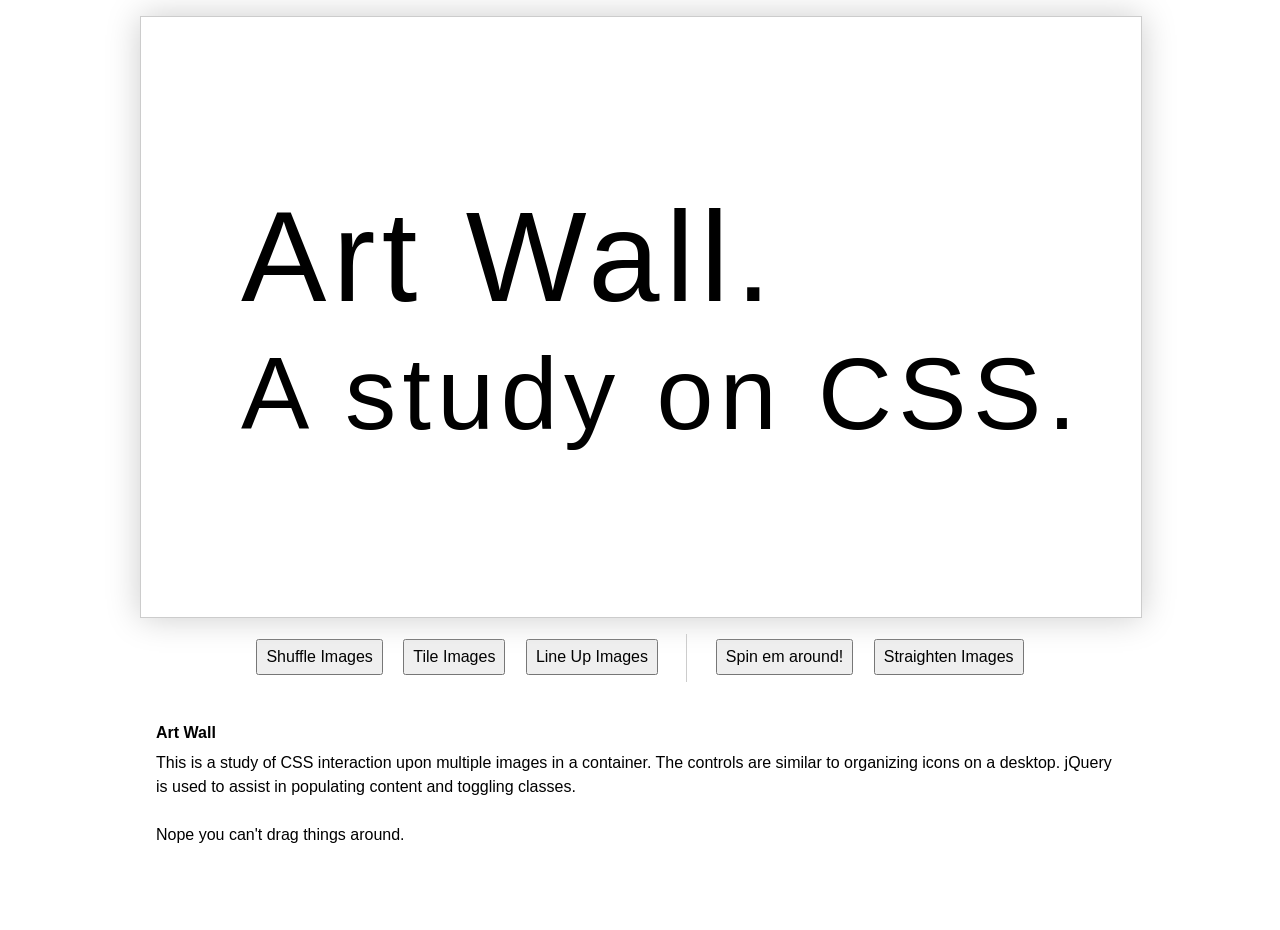
<file: art-wall/index.html>
<!--
// All code and photography is free, open source, and public domain.
// I am the author of these works and I release them. Eric James, 2016.
-->
<!DOCTYPE html>
<html>
    <head>
        <title>
            Art Wall.
        </title>
        <meta charset="utf-8"/>
        <meta content="width=device-width,initial-scale=1" name="viewport"/>
        <link href="css/normalize.css" rel="stylesheet"/>
        <link href="css/style.css" rel="stylesheet"/>
        <script src="js/jquery.min.js" type="text/javascript">
        </script>
        <script src="js/jsonData.js" type="text/javascript">
        </script>
        <script src="js/artwall.js" type="text/javascript">
        </script>
    </head>
    <body>
        <div class="container">
            <div id="canvas">
                <h1 id="canvas-title">
                    <span class="title">Art Wall.</span><br />
                    <span class="description">A study on CSS.</span>
                </h1>
            </div>
            <div class="controls">
                <button id="randomize">
                    Shuffle Images
                </button>
                <button id="tilelize">
                    Tile Images
                </button>
                <button id="lineup">
                    Line Up Images
                </button>
                <div class="divider">
                </div>
                <button id="spinnerize">
                    Spin em around!
                </button>
                <button id="straightenup">
                    Straighten Images
                </button>
            </div>
            <div class="about">
                <h1>
                    Art Wall
                </h1>
                This is a study of CSS interaction upon multiple images in a container.
                The controls are similar to organizing icons on a desktop.
                jQuery is used to assist in populating content and toggling classes.<br /><br />
                Nope you can't drag things around.
            </div>
        </div>
    </body>
</html>
</file>
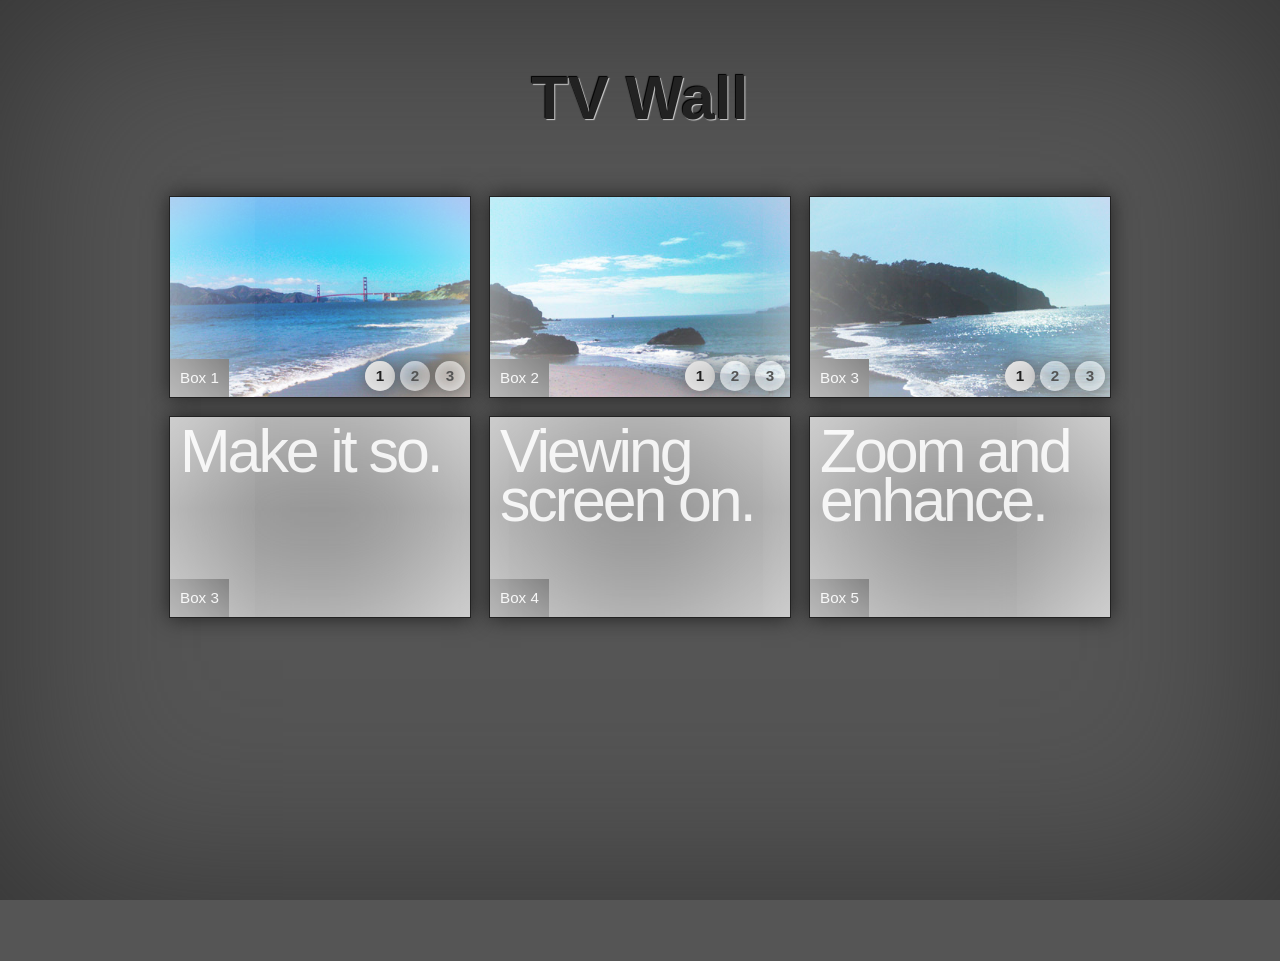
<file: tv-wall/tv-wall.html>
<!doctype html>
<html lang="en">
<head>
  <meta charset="utf-8">
  <meta http-equiv="X-UA-Compatible" content="IE=edge,chrome=1">
  <title>TV Wall</title>
  <meta name="designer" content="efwjames.com">
  <meta name="viewport" content="width=device-width,initial-scale=1">

  <link rel="stylesheet" href="reset.css" type="text/css" media="screen" />
  <link rel="stylesheet" href="modalspopup.css" type="text/css" media="screen" />
 
  <script src="jquery.1.6.2.js" type="text/javascript"></script>
  <script src="slides.min.jquery.js" type="text/javascript"></script>
  
  <script type="text/javascript">

	$(document).ready(function() {

	// effects for boxes
	$(".shader").hover(
	  function () {
		$(this).fadeOut(400); 
	  }
	);

	$(".item").mouseleave(
	  function () {
		$("div.shader").fadeIn(600); 
	  }
	);

	// effects for modals

  $('a[name=modal]').click(function(e) {
      e.preventDefault();
      var id = $(this).attr('href');
      var maskHeight = $(document).height();
      var maskWidth = $(window).width();
      $('#mask').css({'width':maskWidth,'height':maskHeight});
      $('#mask').fadeTo(200,0.5);  
      $(id).animate({padding: '+=20px'}, 10, function(){ $(this).fadeIn(1000, "swing").animate({padding: '-=20px'}, 400) }); 
      $(id).addClass('current-modal');
  });

  $('.modal-window .close').click(function (e) {
      e.preventDefault();
      $('#mask, .modal-window').hide();
  });     

  $('#mask').click(function () {
      $(this).hide();
      $('.modal-window').hide();
  });         

  $('a[name=navmodal]').click(function(e) {
    e.preventDefault();
  $('.current-modal').fadeOut(400, "swing"); 
    $('.current-modal').removeClass('current-modal'); 
      var id = $(this).attr('href');
      $(id).fadeIn(400, "swing"); 
      $(id).addClass('current-modal');  
  });

	$('#modals article:first-child a.previous').hide();
	$('#modals article:last-child a.next').hide();

	// slides for front-page
	$('.item-slider').slides();

});
	</script>
	
</head>
<body>

<div id="container">
	
<h1>TV Wall</h1>

<section class="boxgrid">
	<div class="item">
		<div class="shader"></div>
		<a href="#modal1" class="engage" name="modal" title="More about this box"></a>
		<div class="item-desc">Box 1</div>	
		<div class="item-slider">
			<div class="slides_container">
				<img src="chinabeach1.jpg" alt="China Beach" />
				<img src="chinabeach2.jpg" alt="China Beach" />
				<img src="chinabeach3.jpg" alt="China Beach" />				
			</div>
		</div>
    </div>
	<div class="item">
		<div class="shader"></div>
		<a href="#modal2" class="engage" name="modal" title="More about this box"></a>
		<div class="item-desc">Box 2</div>	
		<div class="item-slider">
			<div class="slides_container">
				<img src="chinabeach2.jpg" alt="China Beach" />
				<img src="chinabeach1.jpg" alt="China Beach" />
				<img src="chinabeach3.jpg" alt="China Beach" />				
			</div>
		</div>
    </div>
	<div class="item">
		<div class="shader"></div>
		<a href="#modal3" class="engage" name="modal" title="More about this box"></a>
		<div class="item-desc">Box 3</div>	
		<div class="item-slider">
			<div class="slides_container">
				<img src="chinabeach3.jpg" alt="China Beach" />				
				<img src="chinabeach2.jpg" alt="China Beach" />
				<img src="chinabeach1.jpg" alt="China Beach" />
			</div>
		</div>
    </div>
	<div class="item">
		<div class="shader"></div>
		<a href="#modal4" class="engage" name="modal" title="More about this box"></a>
		<div class="item-desc">Box 3</div>	
		<div class="item-text">
		Make it so.
		</div>
    </div>
	<div class="item">
		<div class="shader"></div>
		<a href="#modal5" class="engage" name="modal" title="More about this box"></a>
		<div class="item-desc">Box 4</div>	
		<div class="item-text">
		Viewing screen on.
		</div>
    </div>
	<div class="item">
		<div class="shader"></div>
		<a href="#modal6" class="engage" name="modal" title="More about this box"></a>
		<div class="item-desc">Box 5</div>	
		<div class="item-text">
		Zoom and enhance.
		</div>
    </div>
</section>


<div id="modals">
<article class="modal-window" id="modal1">
	<header class="modal-header">
	<a href="#" class="button close" title="Close Window">x</a>
	<a href="#modal0" name="navmodal" class="button previous" title="Previous Box">&larr;</a>
	<a href="#modal2" name="navmodal" class="button next" title="Next Box">&rarr;</a>
	</header>
	<div class="modal-content">
		<h2>Box 1</h2>
		Boxing, why please.
	</div>
</article>

<article class="modal-window" id="modal2">
	<header class="modal-header">
	<a href="#" class="button close" title="Close Window">x</a>
	<a href="#modal1" name="navmodal" class="button previous" title="Previous Box">&larr;</a>
	<a href="#modal3" name="navmodal" class="button next" title="Next Box">&rarr;</a>
	</header>
	<div class="modal-content">
		<h2>Box 2</h2>
		Boxing, why please.
	</div>
</article>


<article class="modal-window" id="modal3">
	<header class="modal-header">
	<a href="#" class="button close" title="Close Window">x</a>
	<a href="#modal2" name="navmodal" class="button previous" title="Previous Box">&larr;</a>
	<a href="#modal4" name="navmodal" class="button next" title="Next Box">&rarr;</a>
	</header>
	<div class="modal-content">
		<h2>Box 3</h2>
		Boxing, why please.
	</div>
</article>

<article class="modal-window" id="modal4">
	<header class="modal-header">
	<a href="#" class="button close" title="Close Window">x</a>
	<a href="#modal3" name="navmodal" class="button previous" title="Previous Box">&larr;</a>
	<a href="#modal5" name="navmodal" class="button next" title="Next Box">&rarr;</a>
	</header>
	<div class="modal-content">
		<h2>Box 4</h2>
		Boxing, why please.
	</div>
</article>

<article class="modal-window" id="modal5">
	<header class="modal-header">
	<a href="#" class="button close" title="Close Window">x</a>
	<a href="#modal4" name="navmodal" class="button previous" title="Previous Box">&larr;</a>
	<a href="#modal6" name="navmodal" class="button next" title="Next Box">&rarr;</a>
	</header>
	<div class="modal-content">
		<h2>Box 5</h2>
		Boxing, why please.
	</div>
</article>

<article class="modal-window" id="modal6">
	<header class="modal-header">
	<a href="#" class="button close" title="Close Window">x</a>
	<a href="#modal5" name="navmodal" class="button previous" title="Previous Box">&larr;</a>
	<a href="#modal7" name="navmodal" class="button next" title="Next Box">&rarr;</a>
	</header>
	<div class="modal-content">
		<h2>Box 6</h2>
		Boxing, why please.
	</div>
</article>
</div>

<div id="mask"></div>
		
</div>
</body>
</html>
</file>
<file: art-wall/css/style.css>
body, h1 {
    font: 200 1em/1em 'Helvetica Neue', Helvetica, sans-serif;
}

.container {
    width: 1000px;
    margin: auto;
}

.controls {
    text-align: center;
    padding: 1em;
}

.controls button {
    display: inline-block;
    padding: 0.5em;
    margin: 0 0.5em;
}

button.active {
    background: #ffff00;
}

.about {
    padding: 1em;
    min-height: 200px;
    line-height: 1.5em;
}

.about h1 {
    font-weight: bold;
}

.title, .description {
    transition: all 1s ease-in;
}

.description {
    font-size: 0.8em;
}

.divider {
    display: inline-block;
    margin: 0 1em 0 1em;
    width: 1px;
    background: #ccc;
    height: 3em;
    vertical-align: middle;
}

#canvas {
    margin: 1em auto 0 auto;
    overflow: hidden;
    position: relative;
    width: 1000px;
    height: 600px;
    border: 1px solid #ccc;
    box-shadow: 0 0 2em #ccc;
}

h1#canvas-title {
    position: absolute;
    top: 15%;
    left: 10%;
    letter-spacing: 0.05em;
    font-size: 8em;
    font-weight: 100;
}

.image {
    position: absolute;
    width: 200px;
    height: 200px;
    overflow: hidden;
    border: 1px solid #555;
    box-shadow: 0.5em 0.5em 1em #888;
    cursor: pointer;
    transition: all 0.5s ease-out;
}

.image img {
    width: 100%;
    height: auto;
}

.image.opened, .image.opened:hover {
    width: 300px;
    height: 300px;
    transition-timing-function: ease-out;
}

.image:active, .image:focus {
    border: 20px solid #ff0000;
}

.image:hover {
    width: 220px;
    height: 220px;
    border-color: #ff0000;
    transition-timing-function: ease-in;
}

#close {
    position: absolute;
    top: 0;
    right: 0;
    padding: 0.5em;
    background: #fff;
    text-align: center;
    font-size: 3em;
    cursor: pointer;
}

#close:hover {
    background: #555;
    color: #fff;
}
</file>
<file: tv-wall/modalspopup.css>
*, html, body {
margin: 0;
padding: 0;
}

body, html {
width: 100%;
height: 100%;
}

body {
overflow: hidden;
font-family: Arial;
color: #eee;
font-size: 95%;
background: #555;
box-shadow: inset 0 0 200px #333;
}

#container {
width: 960px;
height: 100%;
padding: 0;
margin: 0 auto 0 auto;
}

h1 {
margin: 1em 0 1em 0;
text-align: center;
font-size: 4em;
color: #222;
text-shadow: 1px 1px 1px #ccc, -1px -1px 1px #000;
}
	
/* boxgrid */

.boxgrid {
padding: 0;
margin: 0;
width: 100%;
}
.boxgrid .item {
background: #888;
box-shadow: 0 0 20px #222, inset 0 0 100px #555;
border: 1px solid #222;
position: relative;
overflow: hidden;
width: 300px;
height: 200px;
margin: 0 9px 18px 9px;
padding: 0;
float: left;
}

.row-end {
margin-right: 0px;
}
.boxgrid .item:hover {
cursor: pointer;
box-shadow: 0 0 20px #000, inset 0 0 80px #555;
}

.boxgrid .item:active {
box-shadow: 0 0 30px #000, inset 0 0 80px #555;
}

/* inside box */

.item-desc {
position: absolute;
bottom: 0;
left: 0;
z-index: 200;
padding: 10px;
background: #222;
}

.item-text {
margin: 10px 0 0 10px;
font: 400 4em/0.8em Helvetica, Arial, sans-serif;
letter-spacing: -0.05em;
}

.item-video {
height: 200px
}

.engage {
position: absolute;
top: 0;
display: block;
cursor: pointer;
width: 300px;
height: 200px;
z-index: 200;
}

.shader {
z-index: 300;
position: absolute;
top: 0;
left: 0;
width: 100%;
height: 100%;
box-shadow: inset 0 0 150px #fff;
}

.boxgrid .slides_container {
cursor: pointer;
z-index: 100;
width: 300px;
height: 200px;
margin: 0;
padding: 0;
overflow: hidden;
position: relative;
display: none;
}

.boxgrid .slides_container img {
width: 300px;
height: auto;
display: block;
}

ul.pagination {
z-index: 400;
position: absolute;
bottom: 6px;
right: 0px;
margin: 0;
padding: 0;
list-style: none;
text-align: center;
width: 110px;
height: auto;
}

ul.pagination li {
margin: 0;
padding: 0;
}

ul.pagination li a {
float: left;
margin-left: 5px;
display: block;
text-decoration: none;
height: 30px;
width: 30px;
box-shadow: 0 0 20px #555, inset 0 0 20px #eee;
color: #555;
border-radius: 30px;
text-align: center;
font-weight: 600;
line-height: 30px;
}
ul.pagination li a:hover {
color: #fff;
box-shadow: 0 0 20px #555, inset 0 0 40px #fff;
}

ul.pagination li.current a, ul.pagination li a:active, ul.pagination li:active a:active {
color: #222;
background: #ccc;
}

/* Modal */

.button {
margin-left: 5px;
display: block;
text-decoration: none;
height: 50px;
width: 50px;
box-shadow: 0 0 20px #555, inset 0 0 20px #eee;
color: #ccc;
border-radius: 50px;
text-align: center;
font-size: 2em;
font-weight: 600;
line-height: 40px;
}

.close {
float: right;
}
.previous, .next {
float: left;
}

.modal-header {
float: right;
padding: 10px;
}

.modal-window {
display: none;
overflow: hidden;
z-index: 1000;
position: fixed;
top: 50%;
left: 50%;
height: 500px;
width: 800px;
border: 2px solid #222;
padding: 0;
margin: -325px 0 0 -405px;
background-color: #555;
border-radius: 4px;
box-shadow: 0 20px 40px #222, inset 0 0 100px #777;
}

.modal-content {
position: absolute;
z-index: 1200;
padding: 30px;
}

.modal-content .excerpt ul {
float: left;
width: 30%;
}

.modal-content .thumb {
margin: 0 0 1em 0;
}

.modal-content p {
margin: 0 0 0.5em 0;
}

#mask {
display: none;
background-color: #000;
width: 100%;
height: 100%;
position: absolute;
top: 0;
left: 0;
z-index: 900;
}
</file>
